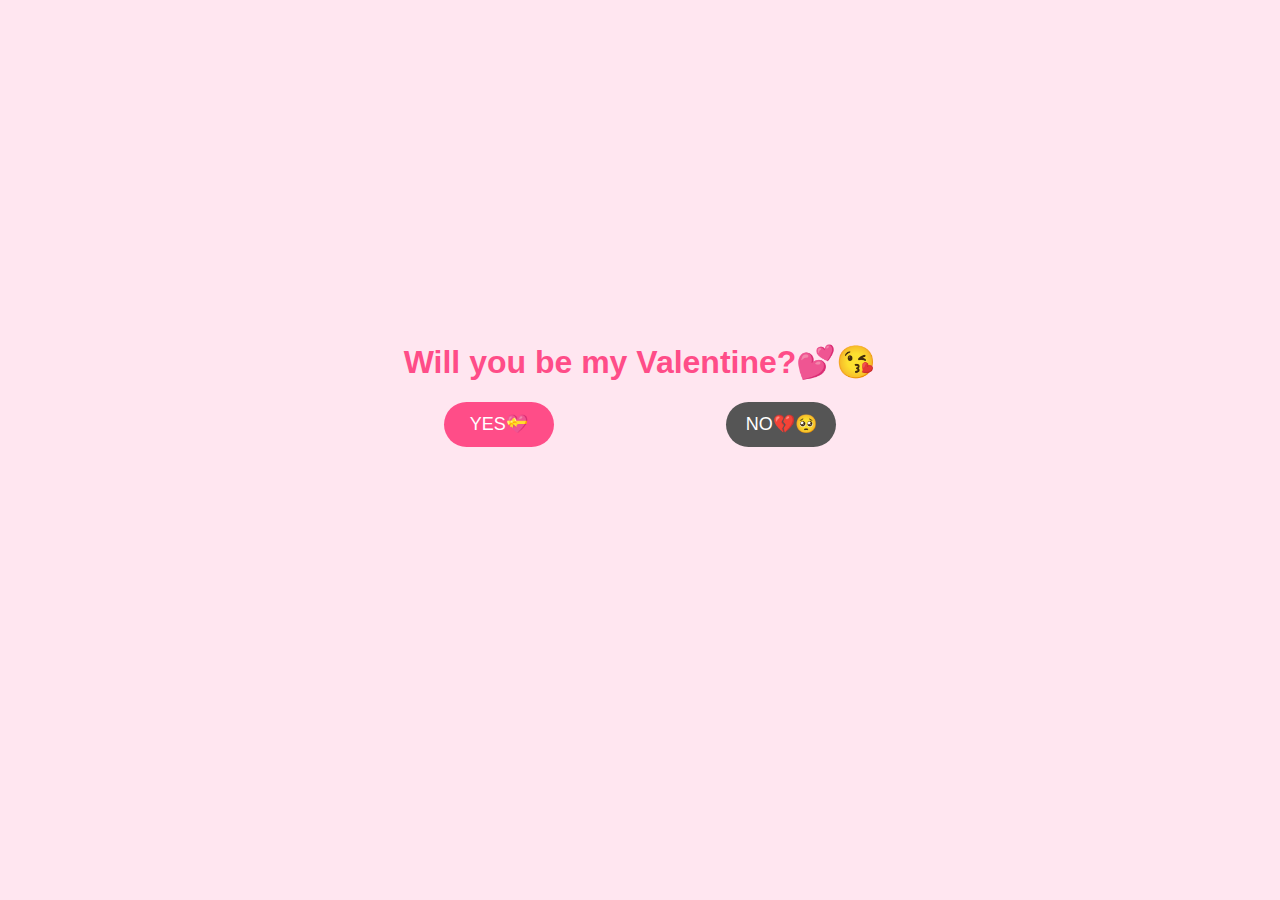
<file: index.html>
<!DOCTYPE html>
<html lang="en">
<head>
    <meta charset="UTF-8">
    <title>Valentine?</title>
    <link rel="stylesheet" href="style.css">
</head>
<body>
    <div calss="container">
        <h1>Will you be my Valentine?💕😘</h1>
        <div class="buttons">
            <button id="yesBtn">YES💝</button>
            <button id="noBtn">NO💔🥺</button>
        </div>
        <p id="message"></p>
    </div>
    <script src="script.js"></script>
</body>
</html>
</file>
<file: style.css>
body {
  height: 100vh;
  margin: 0;
  display: flex;
  justify-content: center;
  align-items: center;
  background: #ffe6f0;
  font-family: Arial, sans-serif;
}

/* MAIN CONTAINER */
.container {
  text-align: center;
}

/* QUESTION */
h1 {
  color: #ff4d88;
}

/* CUTE IMAGE */
.cute-img {
  width: 200px;
  margin: 15px auto;
  border-radius: 20px;
  display: block;
}

/* BUTTON AREA */
.buttons {
  margin-top: 20px;
  position: relative;
  height: 160px;
}

/* ALL BUTTONS — SIZE NEVER CHANGES */
button {
  width: 110px;
  height: 45px;
  line-height: 45px;
  font-size: 18px;

  border: none;
  border-radius: 25px;
  cursor: pointer;

  position: absolute;
  box-sizing: border-box;

  padding: 0;
  transform: none;

  white-space: nowrap;
  -webkit-appearance: none;
  appearance: none;
}



/* YES BUTTON */
#yesBtn {
  background-color: #ff4d88;
  color: white;
  left: 40px;
  top: 0;
}

/* NO BUTTON — smooth movement */
#noBtn {
  background-color: #555;
  color: white;
  right: 40px;
  top: 0;
  transition: left 0.35s ease, top 0.35s ease;
}

/* ❤️ HEART ANIMATION */
.heart {
  position: fixed;
  top: -10px;
  font-size: 22px;
  animation: fall 3s linear forwards;
  pointer-events: none;
}

@keyframes fall {
  to {
    transform: translateY(100vh);
    opacity: 0;
  }
}
</file>
